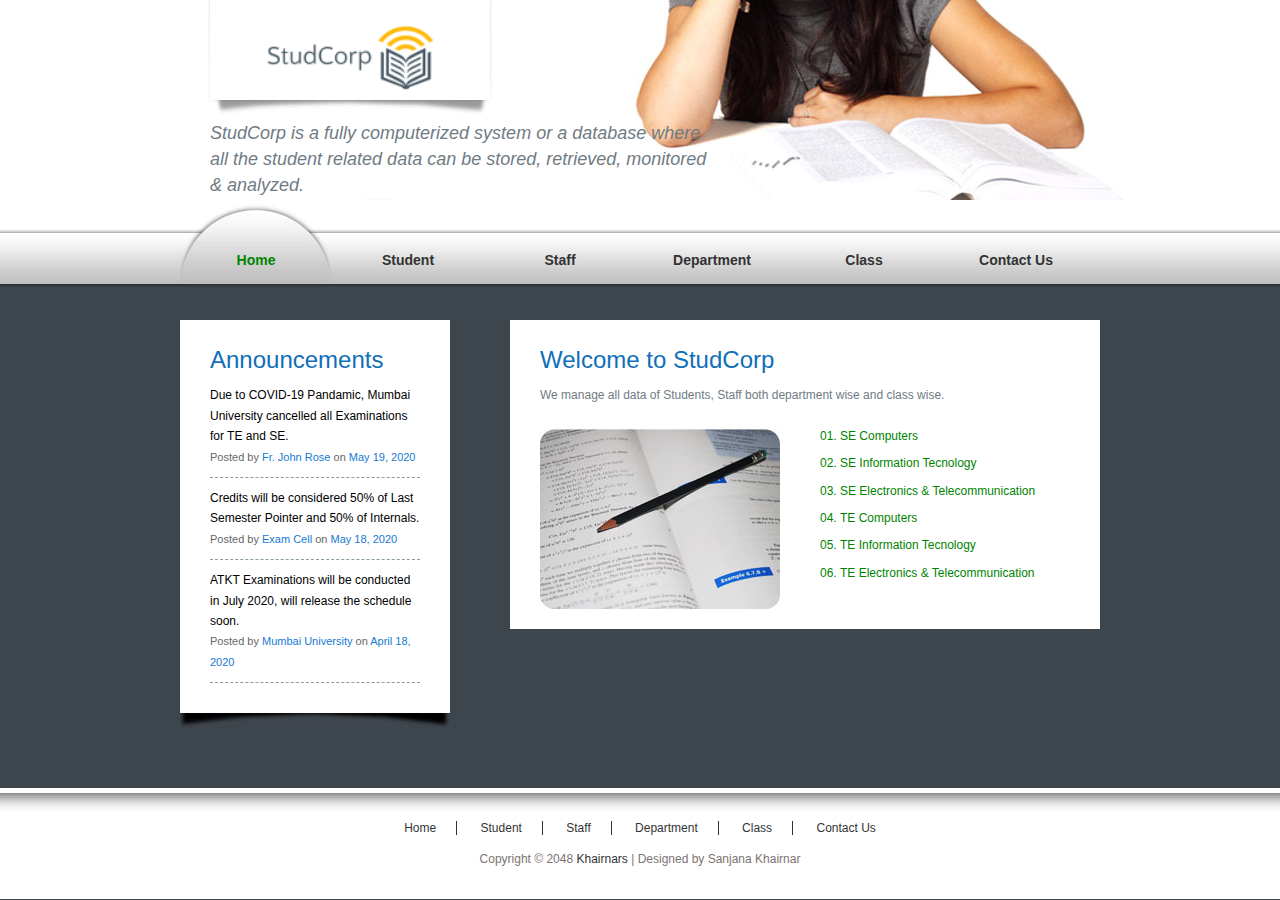
<file: index.html>
<!DOCTYPE html PUBLIC "-//W3C//DTD XHTML 1.0 Transitional//EN" "http://www.w3.org/TR/xhtml1/DTD/xhtml1-transitional.dtd">
<html xmlns="http://www.w3.org/1999/xhtml">
<head>
<title>StudCorp</title>
<meta http-equiv="Content-Type" content="text/html; charset=utf-8" />
<link href="style.css" rel="stylesheet" type="text/css" />
</head>
<body>
<div id="header_wrapper">
  <div id="header">
    <div id="site_title">
      <h1><a href="index.html"><img src="images/logo.png" alt="logo" /></a></h1>
    </div>
    <p>StudCorp is a fully computerized system or a database where all the student related data can be stored, retrieved, monitored & analyzed.</p>
  </div>
  <!-- end of header -->
</div>
<!-- end of menu_wrapper -->
<div id="menu_wrapper">
  <div id="menu">
    <ul>
      <li><a href="index.html" class="current">Home</a></li>
      <li><a href="student.html">Student</a></li>
      <li><a href="staff.html">Staff</a></li>
      <li><a href="department.html">Department</a></li>
      <li><a href="class.html">Class</a></li>
      <li><a href="contact.html">Contact Us</a></li>
    </ul>
  </div>
  <!-- end of menu -->
</div>
<div id="content_wrapper">
  <div id="sidebar">
    <div class="sidebar_box">
      <h2>Announcements</h2>
      <div class="news_box"> <a href="#">Due to COVID-19 Pandamic, Mumbai University cancelled all Examinations for TE and SE.</a>
        <p class="post_info">Posted by <a href="#">Fr. John Rose</a> on <span>May 19, 2020</span></p>
      </div>
      <div class="news_box"> <a href="#">Credits will be considered 50% of Last Semester Pointer and 50% of Internals.</a>
        <p class="post_info">Posted by <a href="#">Exam Cell</a> on <span>May 18, 2020</span></p>
      </div>
      <div class="news_box"> <a href="#">ATKT Examinations will be conducted in July 2020, will release the schedule soon.</a>
        <p class="post_info">Posted by <a href="#">Mumbai University</a> on <span>April 18, 2020</span></p>
      </div>
    </div>
<!--    <div class="sidebar_box_bottom"></div>-->
<!--    <div class="sidebar_box">-->
<!--      <h2>XIE Samachar</h2>-->
<!--      <form action="#" method="get">-->
<!--        <label>Please enter your email address to subscribe our newsletter 'Samachar'.</label>-->
<!--        <input type="text" value="" name="username" size="10" id="input_field" />-->
<!--        <input type="submit" name="login" value="Subscribe" alt="login" id="submit_btn" />-->
<!--      </form>-->
<!--      <div class="cleaner"></div>-->
<!--    </div>-->
    <div class="sidebar_box_bottom"></div>
  </div>
  <!-- end of sidebar -->
  <div id="content">
    <div class="content_box">
      <h2>Welcome to StudCorp</h2>
      <p> We manage all data of Students, Staff both department wise and class wise.</p>
      <div class="cleaner_h20"></div>
      <div class="image_fl"> <img src="images/images01.jpg" alt="" /> </div>
      <div class="section_w250 float_r">
        <ul class="list_01">
          <li>SE Computers </li>
          <li>SE Information Tecnology </li>
          <li>SE Electronics & Telecommunication </li>
          <li>TE Computers </li>
          <li>TE Information Tecnology </li>
          <li>TE Electronics & Telecommunication </li>
        </ul>
      </div>
      <div class="cleaner"></div>
    </div>
<!--    <div class="content_box_bottom"></div>-->
<!--    <div class="content_box">-->
<!--      <h2>Important Notice</h2>-->
<!--      <div class="section_w250 float_l">-->
<!--        <h3>Ramu Watchman</h3>-->
<!--        <p>Beta, ID Card Kidar hai?</p>-->
<!--      </div>-->
<!--      <div class="section_w250 float_r">-->
<!--        <h3>Dev Manus</h3>-->
<!--        <p>Sign the attendance and Do whatever you want.</p>-->
      </div>
      <div class="cleaner"></div>
    </div>
<!--    <div class="content_box_bottom"></div>-->
<!--  </div>-->
  <!-- end of content -->
  <div class="cleaner"></div>
</div>
<div id="footer_wrapper">
  <div id="footer">
    <ul class="footer_menu">
      <li><a href="index.html">Home</a></li>
      <li><a href="student.html">Student</a></li>
      <li><a href="staff.html">Staff</a></li>
      <li><a href="department.html">Department</a></li>
      <li><a href="class.html" class="current">Class</a></li>
      <li class="last_menu"><a href="contact.html">Contact Us</a></li>
    </ul>
    Copyright &copy; 2048 <a href="#">Khairnars</a> | Designed by Sanjana Khairnar</div>
</div>
</body>
</html>
</file>
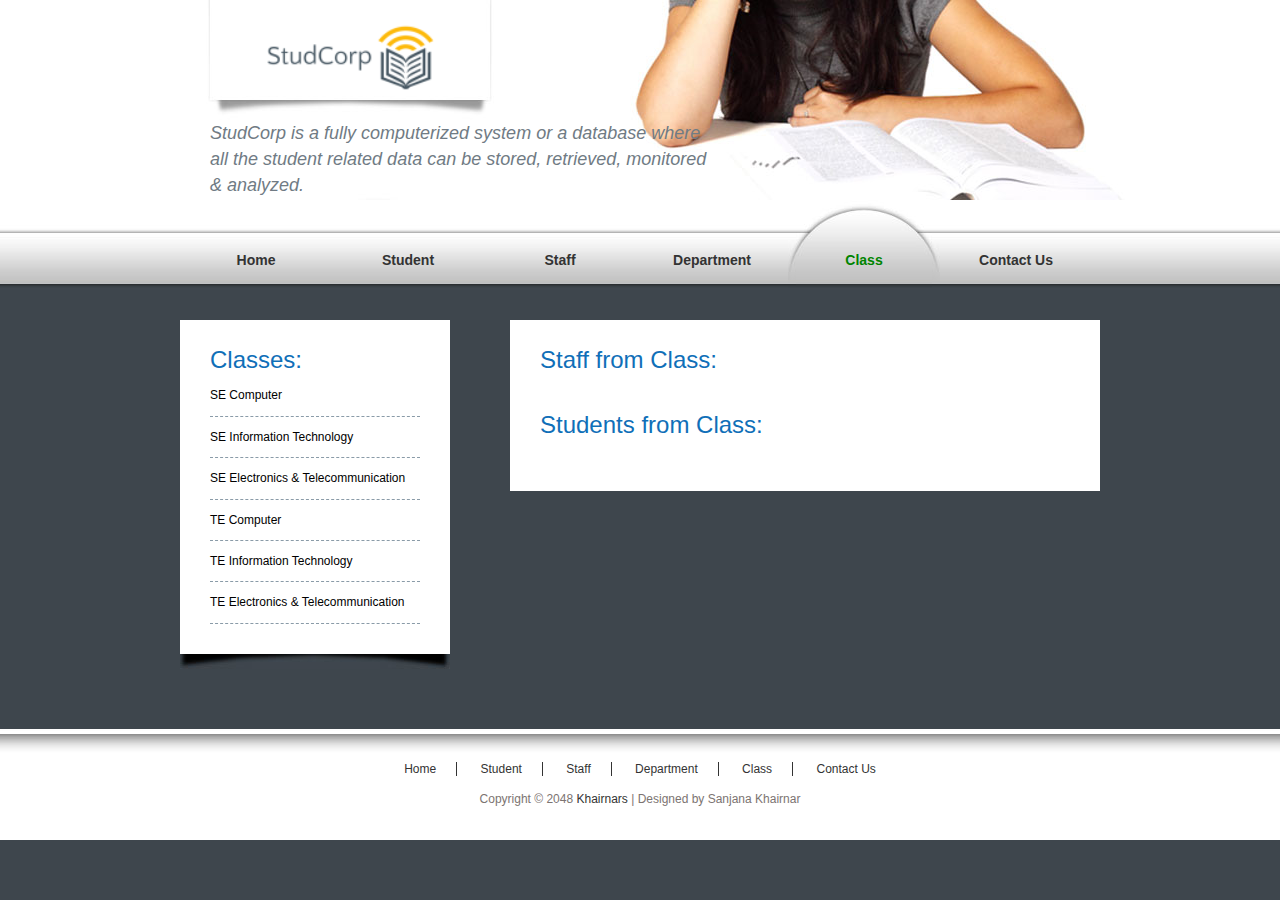
<file: class.html>
<!DOCTYPE html PUBLIC "-//W3C//DTD XHTML 1.0 Transitional//EN" "http://www.w3.org/TR/xhtml1/DTD/xhtml1-transitional.dtd">
<html xmlns="http://www.w3.org/1999/xhtml">
<head>
<title>StudCorp</title>
<meta http-equiv="Content-Type" content="text/html; charset=utf-8" />
<link href="style.css" rel="stylesheet" type="text/css" />
</head>
<body>
<div id="header_wrapper">
  <div id="header">
    <div id="site_title">
      <h1><a href="index.html"><img src="images/logo.png" alt="logo" /></a></h1>
    </div>
    <p>StudCorp is a fully computerized system or a database where all the student related data can be stored, retrieved, monitored & analyzed.</p>
  </div>
  <!-- end of header -->
</div>
<!-- end of menu_wrapper -->
<div id="menu_wrapper">
  <div id="menu">
    <ul>
      <li><a href="index.html">Home</a></li>
      <li><a href="student.html">Student</a></li>
      <li><a href="staff.html">Staff</a></li>
      <li><a href="department.html">Department</a></li>
      <li><a href="class.html" class="current">Class</a></li>
      <li><a href="contact.html">Contact Us</a></li>
    </ul>
  </div>
  <!-- end of menu -->
</div>
<div id="content_wrapper">
  <div id="sidebar">
    <div class="sidebar_box">
      <h2>Classes:</h2>
      <div class="news_box"> <a href="#">SE Computer</a></div>
      <div class="news_box"> <a href="#">SE Information Technology</a></div>
      <div class="news_box"> <a href="#">SE Electronics & Telecommunication</a></div>
      <div class="news_box"> <a href="#">TE Computer</a></div>
      <div class="news_box"> <a href="#">TE Information Technology</a></div>
      <div class="news_box"> <a href="#">TE Electronics & Telecommunication</a></div>
    </div>
<!--    <div class="sidebar_box_bottom"></div>-->
<!--    <div class="sidebar_box">-->
<!--      <h2>XIE Samachar</h2>-->
<!--      <form action="#" method="get">-->
<!--        <label>Please enter your email address to subscribe our newsletter 'Samachar'.</label>-->
<!--        <input type="text" value="" name="username" size="10" id="input_field" />-->
<!--        <input type="submit" name="login" value="Subscribe" alt="login" id="submit_btn" />-->
<!--      </form>-->
<!--      <div class="cleaner"></div>-->
<!--    </div>-->
    <div class="sidebar_box_bottom"></div>
  </div>
  <!-- end of sidebar -->
  <div id="content">
    <div class="content_box">
      <h2>Staff from Class:</h2>
      <div class="cleaner_h20"></div>
      <div class="section_w250 float_r">


      </div>
      <h2>Students from Class:</h2>
      <div class="cleaner_h20"></div>
      <div class="section_w250 float_r">


      </div>
      <div class="cleaner"></div>
    </div>
<!--    <div class="content_box_bottom"></div>-->
<!--    <div class="content_box">-->
<!--      <h2>Important Notice</h2>-->
<!--      <div class="section_w250 float_l">-->
<!--        <h3>Ramu Watchman</h3>-->
<!--        <p>Beta, ID Card Kidar hai?</p>-->
<!--      </div>-->
<!--      <div class="section_w250 float_r">-->
<!--        <h3>Dev Manus</h3>-->
<!--        <p>Sign the attendance and Do whatever you want.</p>-->
      </div>
      <div class="cleaner"></div>
    </div>
<!--    <div class="content_box_bottom"></div>-->
<!--  </div>-->
  <!-- end of content -->
  <div class="cleaner"></div>
</div>
<div id="footer_wrapper">
  <div id="footer">
    <ul class="footer_menu">
      <li><a href="index.html">Home</a></li>
      <li><a href="student.html">Student</a></li>
      <li><a href="staff.html">Staff</a></li>
      <li><a href="department.html">Department</a></li>
      <li><a href="class.html" class="current">Class</a></li>
      <li class="last_menu"><a href="contact.html">Contact Us</a></li>
    </ul>
    Copyright &copy; 2048 <a href="#">Khairnars</a> | Designed by Sanjana Khairnar</div>
</div>
</body>
</html>
</file>
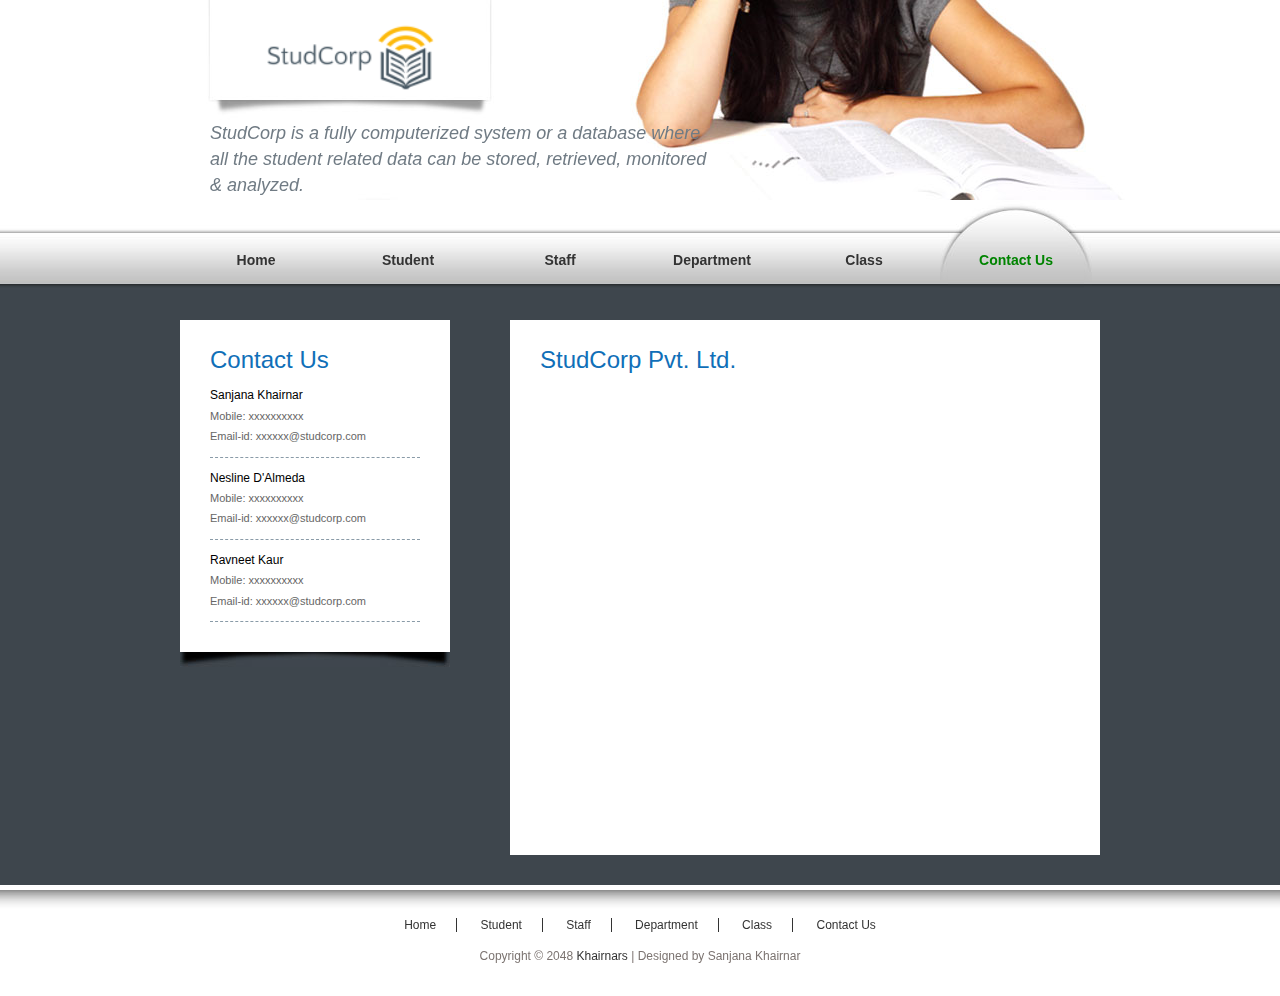
<file: contact.html>
<!DOCTYPE html PUBLIC "-//W3C//DTD XHTML 1.0 Transitional//EN" "http://www.w3.org/TR/xhtml1/DTD/xhtml1-transitional.dtd">
<html xmlns="http://www.w3.org/1999/xhtml">
<head>
<title>StudCorp</title>
<meta http-equiv="Content-Type" content="text/html; charset=utf-8" />
<link href="style.css" rel="stylesheet" type="text/css" />
</head>
<body>
<div id="header_wrapper">
  <div id="header">
    <div id="site_title">
      <h1><a href="index.html"><img src="images/logo.png" alt="logo" /></a></h1>
    </div>
    <p>StudCorp is a fully computerized system or a database where all the student related data can be stored, retrieved, monitored & analyzed.</p>
  </div>
  <!-- end of header -->
</div>
<!-- end of menu_wrapper -->
<div id="menu_wrapper">
  <div id="menu">
    <ul>
      <li><a href="index.html" >Home</a></li>
      <li><a href="student.html">Student</a></li>
      <li><a href="staff.html">Staff</a></li>
      <li><a href="department.html">Department</a></li>
      <li><a href="class.html">Class</a></li>
      <li><a href="contact.html" class="current">Contact Us</a></li>
    </ul>
  </div>
  <!-- end of menu -->
</div>
<div id="content_wrapper">
  <div id="sidebar">
    <div class="sidebar_box">
      <h2>Contact Us</h2>
      <div class="news_box"> <a href="#">Sanjana Khairnar</a>
        <p class="post_info">Mobile: xxxxxxxxxx
          <br>Email-id: xxxxxx@studcorp.com</p>
      </div>
      <div class="news_box"> <a href="#">Nesline D'Almeda</a>
        <p class="post_info">Mobile: xxxxxxxxxx
          <br>Email-id: xxxxxx@studcorp.com</p>
      </div>
      <div class="news_box"> <a href="#">Ravneet Kaur</a>
        <p class="post_info">Mobile: xxxxxxxxxx
          <br>Email-id: xxxxxx@studcorp.com</p>
      </div>
    </div>
<!--    <div class="sidebar_box_bottom"></div>-->
<!--    <div class="sidebar_box">-->
<!--      <h2>XIE Samachar</h2>-->
<!--      <form action="#" method="get">-->
<!--        <label>Please enter your email address to subscribe our newsletter 'Samachar'.</label>-->
<!--        <input type="text" value="" name="username" size="10" id="input_field" />-->
<!--        <input type="submit" name="login" value="Subscribe" alt="login" id="submit_btn" />-->
<!--      </form>-->
<!--      <div class="cleaner"></div>-->
<!--    </div>-->
    <div class="sidebar_box_bottom"></div>
  </div>
  <!-- end of sidebar -->
  <div id="content">
    <div class="content_box">
      <h2>StudCorp Pvt. Ltd.</h2>
      <iframe src="https://www.google.com/maps/embed?pb=!1m18!1m12!1m3!1d1529.4626556620626!2d72.8406820399521!3d19.045223541167246!2m3!1f0!2f0!3f0!3m2!1i1024!2i768!4f13.1!3m3!1m2!1s0x3be7c92fb093d785%3A0x38854a716f0ca945!2sXavier%20Institute%20of%20Engineering!5e0!3m2!1sen!2sin!4v1589830581212!5m2!1sen!2sin" width="525" height="450" frameborder="0" style="border:0;" allowfullscreen="" aria-hidden="false" tabindex="0"></iframe>
      <div class="cleaner"></div>
    </div>
<!--    <div class="content_box_bottom"></div>-->
<!--    <div class="content_box">-->
<!--      <h2>Important Notice</h2>-->
<!--      <div class="section_w250 float_l">-->
<!--        <h3>Ramu Watchman</h3>-->
<!--        <p>Beta, ID Card Kidar hai?</p>-->
<!--      </div>-->
<!--      <div class="section_w250 float_r">-->
<!--        <h3>Dev Manus</h3>-->
<!--        <p>Sign the attendance and Do whatever you want.</p>-->
      </div>
      <div class="cleaner"></div>
    </div>
<!--    <div class="content_box_bottom"></div>-->
<!--  </div>-->
  <!-- end of content -->
  <div class="cleaner"></div>
</div>
<div id="footer_wrapper">
  <div id="footer">
    <ul class="footer_menu">
      <li><a href="index.html">Home</a></li>
      <li><a href="student.html">Student</a></li>
      <li><a href="staff.html">Staff</a></li>
      <li><a href="department.html">Department</a></li>
      <li><a href="class.html" class="current">Class</a></li>
      <li class="last_menu"><a href="contact.html">Contact Us</a></li>
    </ul>
    Copyright &copy; 2048 <a href="#">Khairnars</a> | Designed by Sanjana Khairnar</div>
</div>
</body>
</html>
</file>
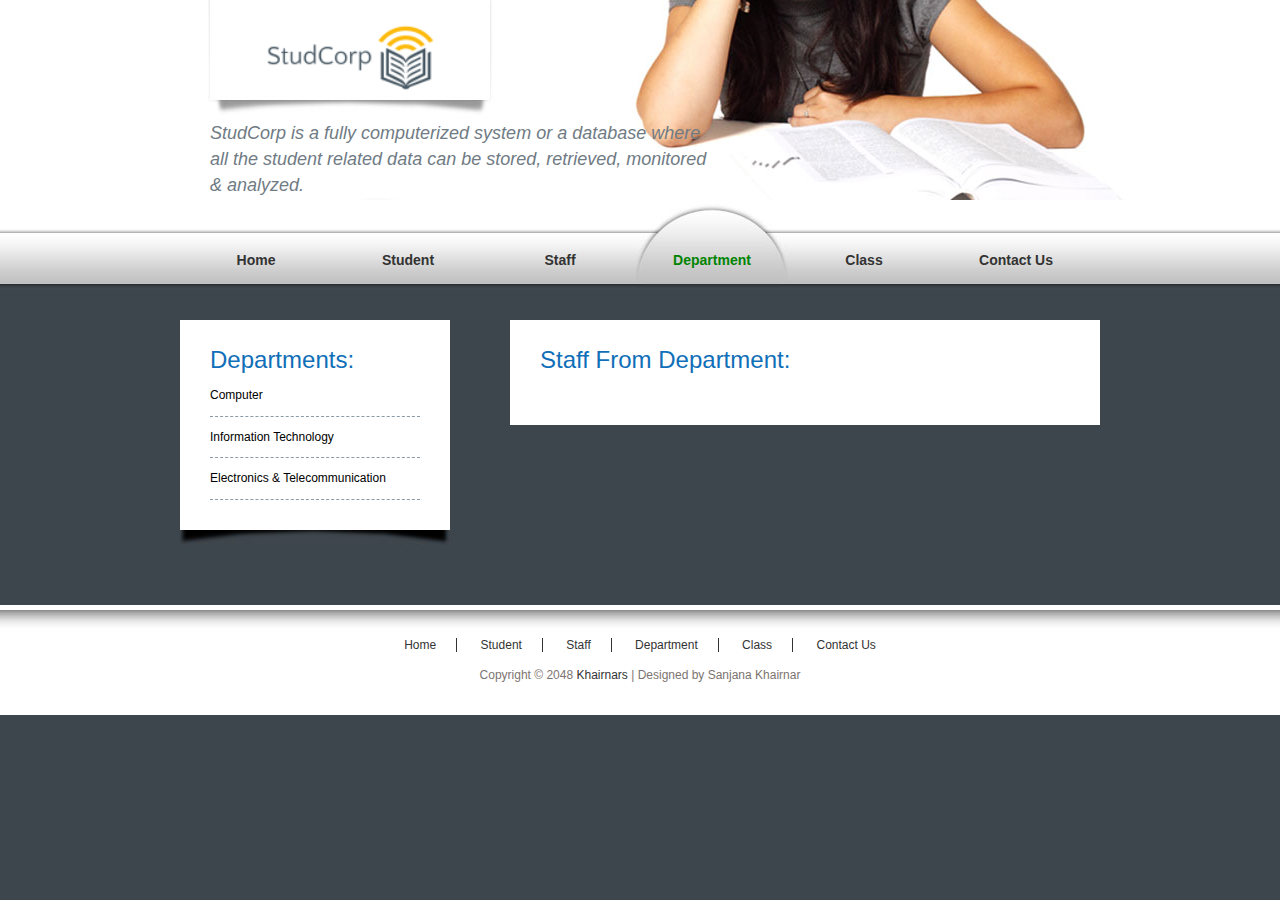
<file: department.html>
<!DOCTYPE html PUBLIC "-//W3C//DTD XHTML 1.0 Transitional//EN" "http://www.w3.org/TR/xhtml1/DTD/xhtml1-transitional.dtd">
<html xmlns="http://www.w3.org/1999/xhtml">
<head>
<title>StudCorp</title>
<meta http-equiv="Content-Type" content="text/html; charset=utf-8" />
<link href="style.css" rel="stylesheet" type="text/css" />
</head>
<body>
<div id="header_wrapper">
  <div id="header">
    <div id="site_title">
      <h1><a href="index.html"><img src="images/logo.png" alt="logo" /></a></h1>
    </div>
    <p>StudCorp is a fully computerized system or a database where all the student related data can be stored, retrieved, monitored & analyzed.</p>
  </div>
  <!-- end of header -->
</div>
<!-- end of menu_wrapper -->
<div id="menu_wrapper">
  <div id="menu">
    <ul>
      <li><a href="index.html">Home</a></li>
      <li><a href="student.html">Student</a></li>
      <li><a href="staff.html">Staff</a></li>
      <li><a href="department.html" class="current">Department</a></li>
      <li><a href="class.html">Class</a></li>
      <li><a href="contact.html">Contact Us</a></li>
    </ul>
  </div>
  <!-- end of menu -->
</div>
<div id="content_wrapper">
  <div id="sidebar">
    <div class="sidebar_box">
      <h2>Departments:</h2>
      <div class="news_box"> <a href="#">Computer</a></div>
      <div class="news_box"> <a href="#">Information Technology</a></div>
      <div class="news_box"> <a href="#">Electronics & Telecommunication</a></div>
    </div>
<!--    <div class="sidebar_box_bottom"></div>-->
<!--    <div class="sidebar_box">-->
<!--      <h2>XIE Samachar</h2>-->
<!--      <form action="#" method="get">-->
<!--        <label>Please enter your email address to subscribe our newsletter 'Samachar'.</label>-->
<!--        <input type="text" value="" name="username" size="10" id="input_field" />-->
<!--        <input type="submit" name="login" value="Subscribe" alt="login" id="submit_btn" />-->
<!--      </form>-->
<!--      <div class="cleaner"></div>-->
<!--    </div>-->
    <div class="sidebar_box_bottom"></div>
  </div>
  <!-- end of sidebar -->
  <div id="content">
    <div class="content_box">
      <h2>Staff From Department:</h2>
      <div class="cleaner_h20"></div>
      <div class="section_w250 float_r">

      </div>
      <div class="cleaner"></div>
    </div>
<!--    <div class="content_box_bottom"></div>-->
<!--    <div class="content_box">-->
<!--      <h2>Important Notice</h2>-->
<!--      <div class="section_w250 float_l">-->
<!--        <h3>Ramu Watchman</h3>-->
<!--        <p>Beta, ID Card Kidar hai?</p>-->
<!--      </div>-->
<!--      <div class="section_w250 float_r">-->
<!--        <h3>Dev Manus</h3>-->
<!--        <p>Sign the attendance and Do whatever you want.</p>-->
      </div>
      <div class="cleaner"></div>
    </div>
<!--    <div class="content_box_bottom"></div>-->
<!--  </div>-->
  <!-- end of content -->
  <div class="cleaner"></div>
</div>
<div id="footer_wrapper">
  <div id="footer">
    <ul class="footer_menu">
      <li><a href="index.html">Home</a></li>
      <li><a href="student.html">Student</a></li>
      <li><a href="staff.html">Staff</a></li>
      <li><a href="department.html">Department</a></li>
      <li><a href="class.html" class="current">Class</a></li>
      <li class="last_menu"><a href="contact.html">Contact Us</a></li>
    </ul>
    Copyright &copy; 2048 <a href="#">Khairnars</a> | Designed by Sanjana Khairnar</div>
</div>
</body>
</html>
</file>
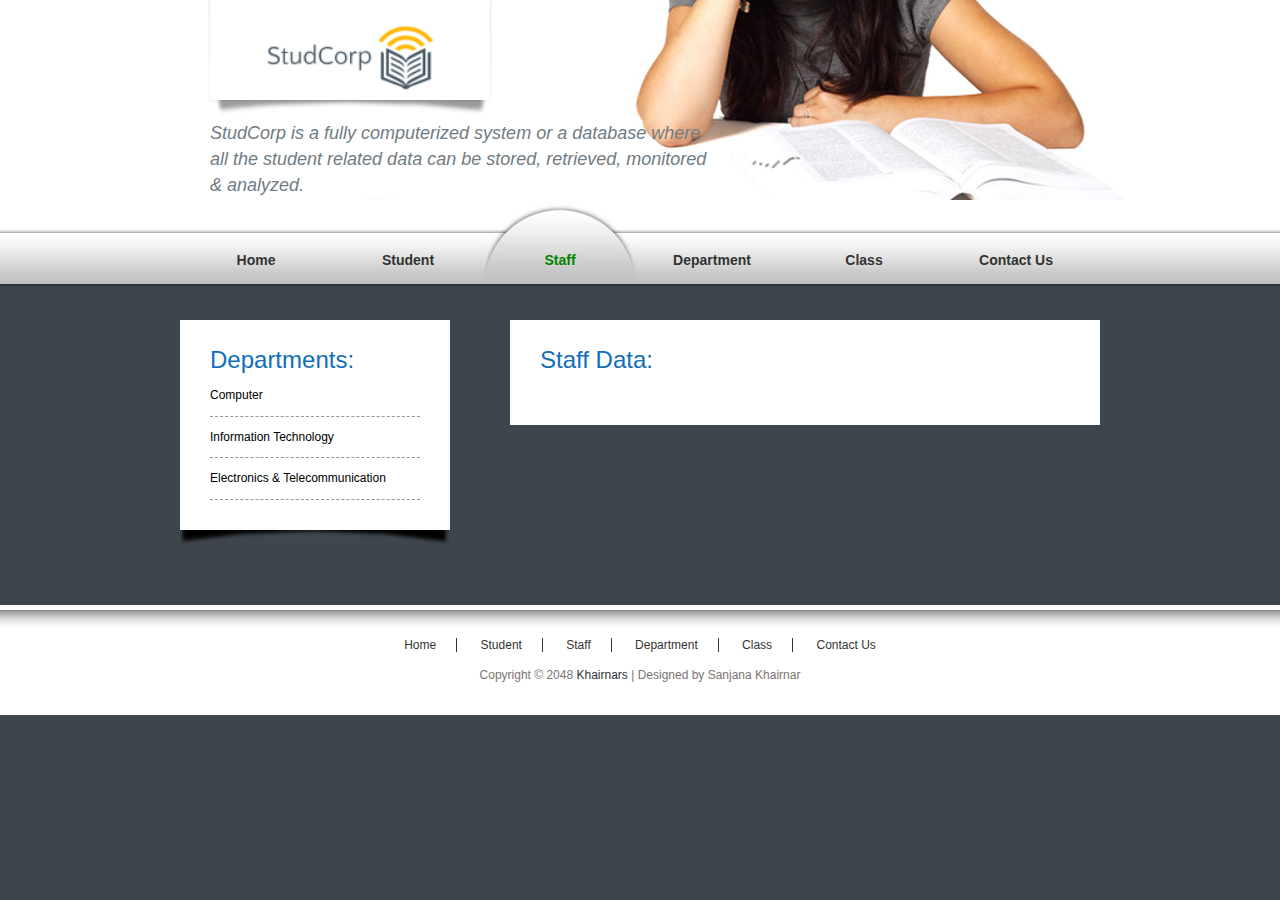
<file: staff.html>
<!DOCTYPE html PUBLIC "-//W3C//DTD XHTML 1.0 Transitional//EN" "http://www.w3.org/TR/xhtml1/DTD/xhtml1-transitional.dtd">
<html xmlns="http://www.w3.org/1999/xhtml">
<head>
<title>StudCorp</title>
<meta http-equiv="Content-Type" content="text/html; charset=utf-8" />
<link href="style.css" rel="stylesheet" type="text/css" />
</head>
<body>
<div id="header_wrapper">
  <div id="header">
    <div id="site_title">
      <h1><a href="index.html"><img src="images/logo.png" alt="logo" /></a></h1>
    </div>
    <p>StudCorp is a fully computerized system or a database where all the student related data can be stored, retrieved, monitored & analyzed.</p>
  </div>
  <!-- end of header -->
</div>
<!-- end of menu_wrapper -->
<div id="menu_wrapper">
  <div id="menu">
    <ul>
      <li><a href="index.html">Home</a></li>
      <li><a href="student.html">Student</a></li>
      <li><a href="staff.html" class="current">Staff</a></li>
      <li><a href="department.html">Department</a></li>
      <li><a href="class.html">Class</a></li>
      <li><a href="contact.html">Contact Us</a></li>
    </ul>
  </div>
  <!-- end of menu -->
</div>
<div id="content_wrapper">
  <div id="sidebar">
    <div class="sidebar_box">
      <h2>Departments:</h2>
      <div class="news_box"> <a href="#">Computer</a></div>
      <div class="news_box"> <a href="#">Information Technology</a></div>
      <div class="news_box"> <a href="#">Electronics & Telecommunication</a></div>
    </div>
<!--    <div class="sidebar_box_bottom"></div>-->
<!--    <div class="sidebar_box">-->
<!--      <h2>XIE Samachar</h2>-->
<!--      <form action="#" method="get">-->
<!--        <label>Please enter your email address to subscribe our newsletter 'Samachar'.</label>-->
<!--        <input type="text" value="" name="username" size="10" id="input_field" />-->
<!--        <input type="submit" name="login" value="Subscribe" alt="login" id="submit_btn" />-->
<!--      </form>-->
<!--      <div class="cleaner"></div>-->
<!--    </div>-->
    <div class="sidebar_box_bottom"></div>
  </div>
  <!-- end of sidebar -->
  <div id="content">
    <div class="content_box">
      <h2>Staff Data:</h2>
      <div class="cleaner_h20"></div>
      <div class="section_w250 float_r">

      </div>
      <div class="cleaner"></div>
    </div>
<!--    <div class="content_box_bottom"></div>-->
<!--    <div class="content_box">-->
<!--      <h2>Important Notice</h2>-->
<!--      <div class="section_w250 float_l">-->
<!--        <h3>Ramu Watchman</h3>-->
<!--        <p>Beta, ID Card Kidar hai?</p>-->
<!--      </div>-->
<!--      <div class="section_w250 float_r">-->
<!--        <h3>Dev Manus</h3>-->
<!--        <p>Sign the attendance and Do whatever you want.</p>-->
      </div>
      <div class="cleaner"></div>
    </div>
<!--    <div class="content_box_bottom"></div>-->
<!--  </div>-->
  <!-- end of content -->
  <div class="cleaner"></div>
</div>
<div id="footer_wrapper">
  <div id="footer">
    <ul class="footer_menu">
      <li><a href="index.html">Home</a></li>
      <li><a href="student.html">Student</a></li>
      <li><a href="staff.html">Staff</a></li>
      <li><a href="department.html">Department</a></li>
      <li><a href="class.html" class="current">Class</a></li>
      <li class="last_menu"><a href="contact.html">Contact Us</a></li>
    </ul>
    Copyright &copy; 2048 <a href="#">Khairnars</a> | Designed by Sanjana Khairnar</div>
</div>
</body>
</html>
</file>
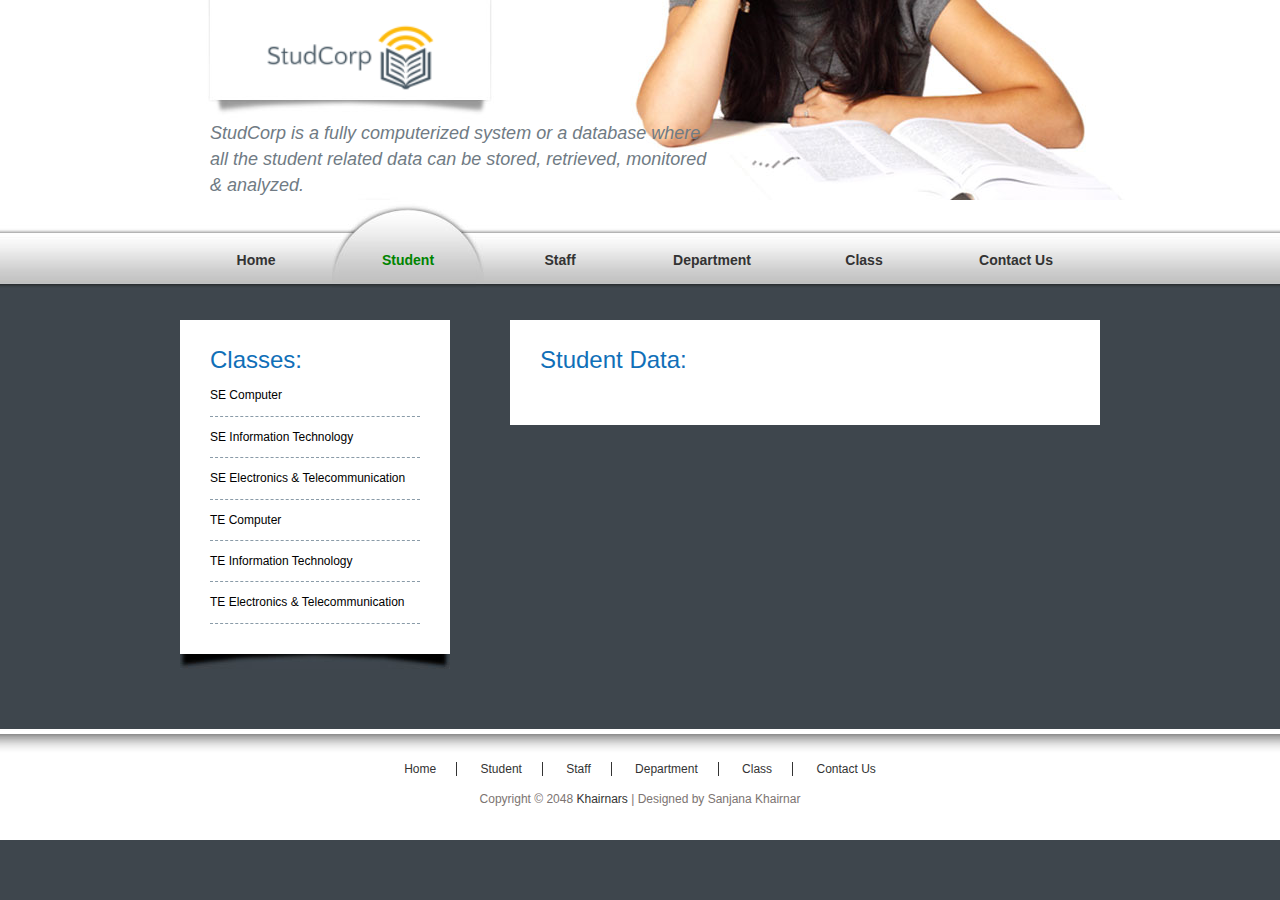
<file: student.html>
<!DOCTYPE html PUBLIC "-//W3C//DTD XHTML 1.0 Transitional//EN" "http://www.w3.org/TR/xhtml1/DTD/xhtml1-transitional.dtd">
<html xmlns="http://www.w3.org/1999/xhtml">
<head>
<title>StudCorp</title>
<meta http-equiv="Content-Type" content="text/html; charset=utf-8" />
<link href="style.css" rel="stylesheet" type="text/css" />
</head>
<body>
<div id="header_wrapper">
  <div id="header">
    <div id="site_title">
      <h1><a href="index.html"><img src="images/logo.png" alt="logo" /></a></h1>
    </div>
    <p>StudCorp is a fully computerized system or a database where all the student related data can be stored, retrieved, monitored & analyzed.</p>
  </div>
  <!-- end of header -->
</div>
<!-- end of menu_wrapper -->
<div id="menu_wrapper">
  <div id="menu">
    <ul>
      <li><a href="index.html">Home</a></li>
      <li><a href="student.html" class="current">Student</a></li>
      <li><a href="staff.html">Staff</a></li>
      <li><a href="department.html">Department</a></li>
      <li><a href="class.html">Class</a></li>
      <li><a href="contact.html">Contact Us</a></li>
    </ul>
  </div>
  <!-- end of menu -->
</div>
<div id="content_wrapper">
  <div id="sidebar">
    <div class="sidebar_box">
      <h2>Classes:</h2>
      <div class="news_box"> <a href="#">SE Computer</a></div>
      <div class="news_box"> <a href="#">SE Information Technology</a></div>
      <div class="news_box"> <a href="#">SE Electronics & Telecommunication</a></div>
      <div class="news_box"> <a href="#">TE Computer</a></div>
      <div class="news_box"> <a href="#">TE Information Technology</a></div>
      <div class="news_box"> <a href="#">TE Electronics & Telecommunication</a></div>
    </div>
<!--    <div class="sidebar_box_bottom"></div>-->
<!--    <div class="sidebar_box">-->
<!--      <h2>XIE Samachar</h2>-->
<!--      <form action="#" method="get">-->
<!--        <label>Please enter your email address to subscribe our newsletter 'Samachar'.</label>-->
<!--        <input type="text" value="" name="username" size="10" id="input_field" />-->
<!--        <input type="submit" name="login" value="Subscribe" alt="login" id="submit_btn" />-->
<!--      </form>-->
<!--      <div class="cleaner"></div>-->
<!--    </div>-->
    <div class="sidebar_box_bottom"></div>
  </div>
  <!-- end of sidebar -->
  <div id="content">
    <div class="content_box">
      <h2>Student Data:</h2>
      <div class="cleaner_h20"></div>
      <div class="section_w250 float_r">

      </div>
      <div class="cleaner"></div>
    </div>
<!--    <div class="content_box_bottom"></div>-->
<!--    <div class="content_box">-->
<!--      <h2>Important Notice</h2>-->
<!--      <div class="section_w250 float_l">-->
<!--        <h3>Ramu Watchman</h3>-->
<!--        <p>Beta, ID Card Kidar hai?</p>-->
<!--      </div>-->
<!--      <div class="section_w250 float_r">-->
<!--        <h3>Dev Manus</h3>-->
<!--        <p>Sign the attendance and Do whatever you want.</p>-->
      </div>
      <div class="cleaner"></div>
    </div>
<!--    <div class="content_box_bottom"></div>-->
<!--  </div>-->
  <!-- end of content -->
  <div class="cleaner"></div>
</div>
<div id="footer_wrapper">
  <div id="footer">
    <ul class="footer_menu">
      <li><a href="index.html">Home</a></li>
      <li><a href="student.html">Student</a></li>
      <li><a href="staff.html">Staff</a></li>
      <li><a href="department.html">Department</a></li>
      <li><a href="class.html" class="current">Class</a></li>
      <li class="last_menu"><a href="contact.html">Contact Us</a></li>
    </ul>
    Copyright &copy; 2048 <a href="#">Khairnars</a> | Designed by Sanjana Khairnar</div>
</div>
</body>
</html>
</file>
<file: style.css>
body {
	margin: 0;
	padding: 0;
	line-height: 1.7em;
	font-family: Verdana, Geneva, sans-serif;
	font-size: 12px;
	color: #707b84;
	background: #3e464d;
}
		
a:link, a:visited { color: #0066CC; text-decoration: none; font-weight: normal; } 
a:active, a:hover { color: #008400; text-decoration: underline; }

p { margin: 0px; padding: 0px; }

img { margin: 0px; padding: 0px; border: none; }

.float_l {
	float: left;
}

.float_r {
	float: right;
}

.divider {
	background: url(images/divider.jpg) repeat-x bottom;
}

.cleaner { clear: both; width: 100%; height: 0px; font-size: 0px;  }

.cleaner_h10 { clear: both; width:100%; height: 10px; }
.cleaner_h20 { clear: both; width:100%; height: 20px; }
.cleaner_h30 { clear: both; width:100%; height: 30px; }
.cleaner_h40 { clear: both; width:100%; height: 40px; }
.cleaner_h50 { clear: both; width:100%; height: 50px; }
.cleaner_h60 { clear: both; width:100%; height: 60px; }

.button_01 a {
	display: block;
	width: 70px;
	height: 22px;
	padding: 5px 2px 0 30px;
	color: #ffffff;
	font-size: 12px;
	font-weight: bold;
	text-align: center;
	text-decoration: none;
	background: url(images/button_01.png) no-repeat;
}

.button_01 a:hover {
	color: #ffffff;
	background: url(images/button_01_hover.png) no-repeat;
}

h2 {
	margin: 0 0 5px 0;
	padding: 10px 0;
	font-size: 24px;
	font-weight: normal;
	color: #106fb8;
}

h3 {
	margin: 0	;
	padding: 2px 0;
	font-size: 13px;
	font-weight: bold;
	color: #3e464d;
}

#wrapper {
	width: 980px;
	margin: 0 auto;
}

/* header */

#header_wrapper {
	width: 100%;
	background: #fff;
}

#header {
	clear: both;
	width: 960px;
	height: 200px;
	margin: 0 auto;
	padding: 0 10px;
	background: url(images/header.jpg) no-repeat;
}

#header p {
	clear: both;
	padding-left: 50px;
	width: 500px;
	font-size: 18px;
	font-style: italic;
	line-height: 26px;
}

#header #site_title {
	float: left;
	padding-top: 10px;
	margin-left: 50px;
	margin-bottom: 10px;	
	width: 280px;
	height: 100px;
	text-align: center;	
	overflow: hidden;	
}

#site_title h1 {
	margin: 0px;
	padding: 15px 0 0 0;	
}

#site_title h1 a {
	font-size: 30px;
	color: #ffffff;
	font-weight: bold;
	text-decoration: none;
}

#site_title h1 a:hover {
	font-weight: bold;	
	text-decoration: none;
}

#site_title h1 a span {
	display: block;
	margin-top: 10px;
	margin-left: 5px;
	font-size: 14px;
	color: #999;
	font-weight: normal;
	letter-spacing: 2px;
}

/* end of header */

/* menu */

#menu_wrapper {
	width: 100%;
	height: 90px;
	margin: 0 auto;
	background: url(images/menu.jpg) repeat-x;
}

#menu {
	width: 920px;
	height: 90px;
	margin: 0 auto;
	padding: 0 30px;
	
}

#menu ul {
	float: left;
	margin: 0px;
	padding: 0px;
	list-style: none;
}

#menu ul li {
	padding: 0px;
	margin: 0px;
	display: inline;
}

#menu ul li a {
	position: relative;
	float: left;
	width: 152px;
	display: block;
	height: 40px;
	padding: 50px 0 0 0;
	text-align: center;
	font-size: 14px;
	text-decoration: none;
	color: #333333;	
	font-weight: bold;
	outline: none;
}

#menu li a:hover, #menu li .current {
	color: #008400;
	background: url(images/menu_hover.jpg) bottom no-repeat;
}

/* end of menu */

/* content */

#content_wrapper {
	width: 920px;
	padding: 30px;
	margin: 0 auto;
}

#sidebar {
	float: left;
	width: 270px;
}

.sidebar_box {
	padding: 20px 30px;
	background: #fff;
}

.sidebar_box_bottom {
	width: 270px;
	height: 15px;
	margin-bottom: 30px;
	background: url(images/sidebar_section_bottom.jpg)
}

.news_box {
	padding-bottom: 10px;
	margin-bottom: 10px;
	border-bottom: 1px dashed #8a9ba8;	
	color: #ffffff;
}

.news_box .post_info {
	font-size: 11px;
	color: #666666;
}

.news_box .post_info a {
	color: #157ad2;
	font-weight: normal;
}

.news_box a{
	color: #000000;
	font-weight: normal;
}

.news_box span {
	color: #157ad2;
}

.sidebar_box label {
	display: block;
	margin-bottom: 10px;
}

.sidebar_box #input_field {
	height: 20px;
	width: 200px;
	padding: 0 5px;
	margin-bottom: 10px;
	color: #000000;
	font-size: 12px;
	font-variant: normal;
	line-height: normal;
}

.sidebar_box #submit_btn {
	float: right;
 	height: 30px;
	width: 80px;
	margin: 0px;
	padding: 3px 0 15px 0;
	cursor: pointer;
	font-size: 12px;
	text-align: center;
	vertical-align: bottom;
	white-space: pre;
	outline: none;
}

#content {
	float:right;
	width: 590px;
}

.content_box {
	clear: both;
	width: 530px;
	padding: 20px 30px;
	background: #fff;
}

.content_box_bottom {
	width: 590px;
	height: 36px;
	margin-bottom: 20px;
	background: url(images/content_bottom.jpg) no-repeat;
}

.content_box .image_fl {
	float: left;
	margin: 3px 15px 0 0;
}

.content_box .section_w250 {
	width: 250px;
}

.list_01 {
	margin: 0 0 0 20px;
	padding: 0;
	list-style: decimal-leading-zero;
}

.list_01 li {
	color: #008400;
	margin-bottom: 7px;
}

.list_02 {
	margin: 0 0 0 20px;
	padding: 0;
}

/* end of content */

/* footer */

#footer_wrapper {
	width: 100%;
	margin: 0 auto;
	background: #fff url(images/footer_top.jpg) top repeat-x;	
}

#footer {
	width: 920px;
	margin: 0 auto;
	padding: 30px;
	text-align: center;
	color: #7c7471;
}

#footer a {
	color: #333333;
}

#footer .footer_menu {
	margin: 0 0 10px 0;
	padding: 0px;
	list-style: none;
}

.footer_menu li {
	margin: 0px;
	padding: 0 20px;
	display: inline;
	border-right: 1px solid #333333;
}

.footer_menu .last_menu {
	border: none;
}

/* end of footer */
</file>
